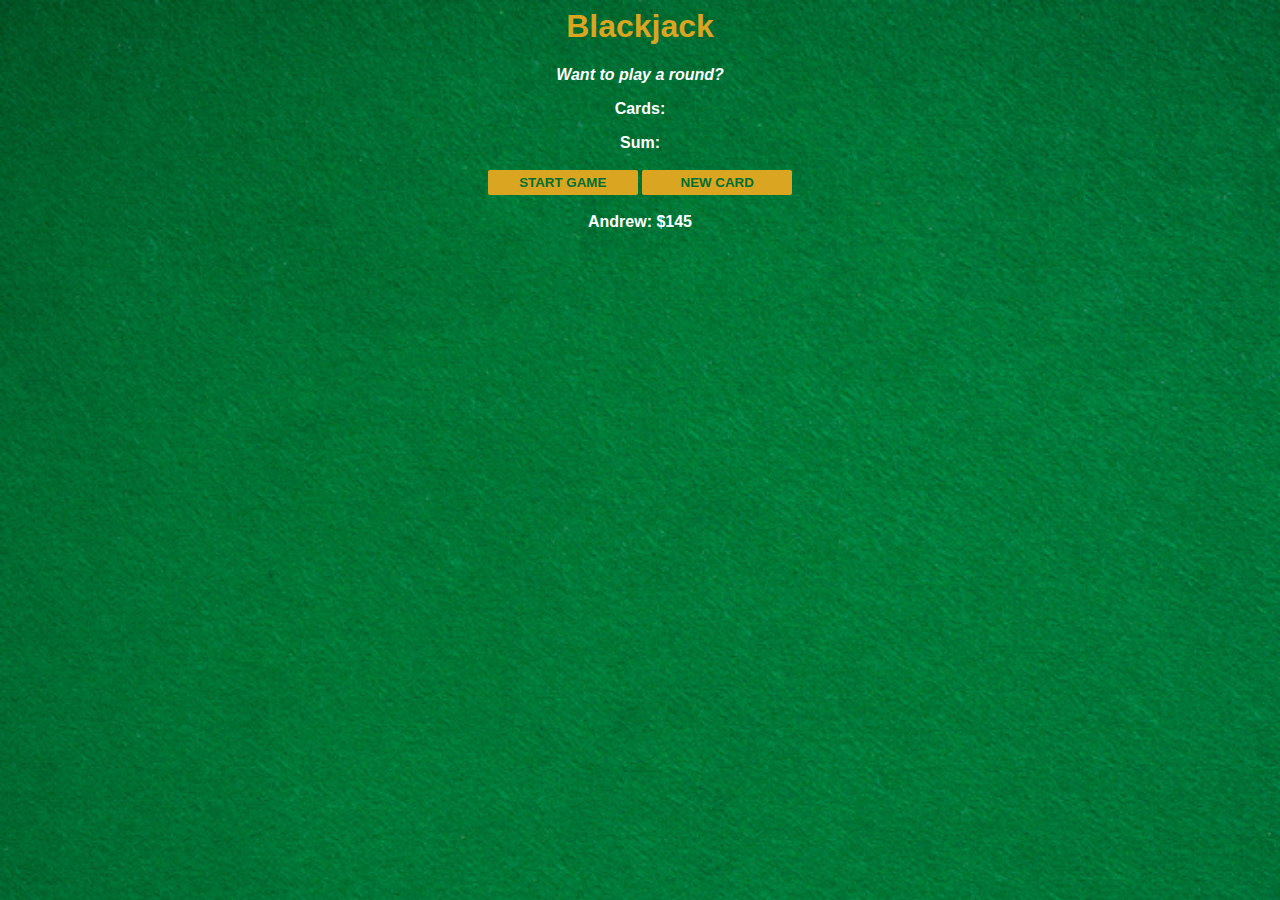
<file: blackJackApp/index.html>
<html>
    <head><link rel="stylesheet" href="index.css">
        
    </head>
    <body>
        <h1>Blackjack</h1>
        <p id="message-el">Want to play a round?</p>
        <p id="cards-el">Cards:</p>
        <p id="sum-el">Sum:</p>
        <button id="startGame-btn" onclick="startGame()">START GAME</button>
        <button id="newCard-btn" onclick="newCard()">NEW CARD</button>
        <p id ="player-el"></p>
        <script src="index.js"></script>
    </body>
</html>
</file>
<file: blackJackApp/index.css>
body {
    font-family: 'Trebuchet MS', 'Lucida Sans Unicode', 'Lucida Grande', Arial, sans-serif;
    background-image: url("table.png");
    background-size: cover;
    font-weight: bold;
    color: white;
    text-align: center;
}

h1 {
    color: goldenrod;
}

#message-el {
    font-style: italic;
}

button {
    color: #016f32;
    width: 150px;
    background: goldenrod;
    padding-top: 5px;
    padding-bottom: 5px;
    font-weight: bold;
    border: none;
    border-radius: 2px;
    margin-bottom: 2px;
    margin-top: 2px;
}
</file>
